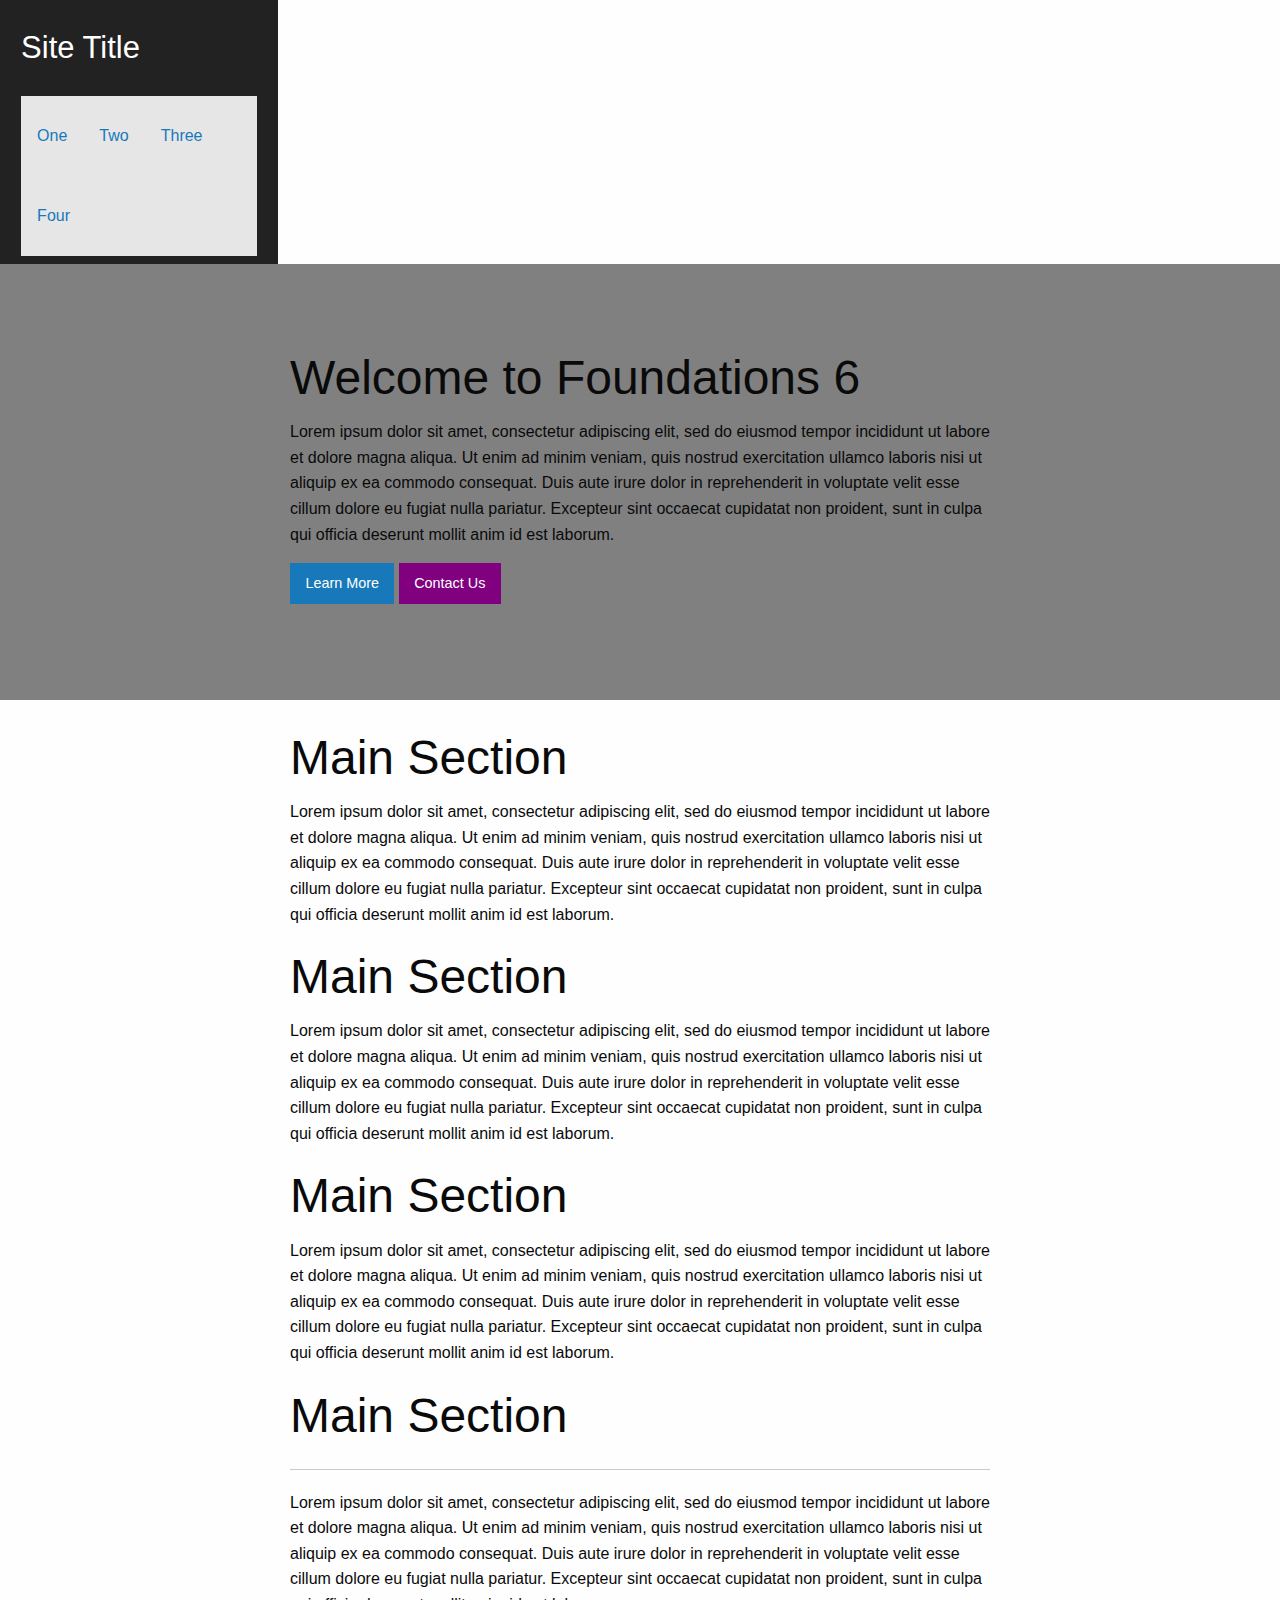
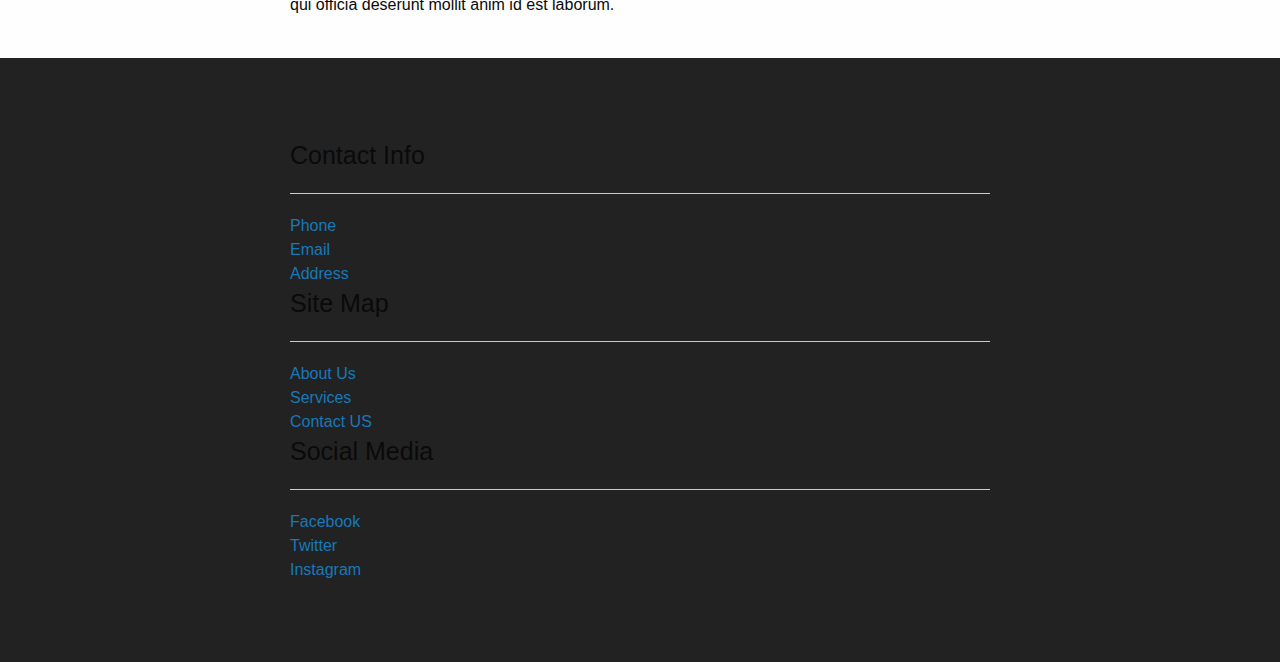
<file: 1. foundation/1.first-app-foundation/index.html>
<!doctype html>
<html class="no-js" lang="en" dir="ltr">
  <head>
    <meta charset="utf-8">
    <meta http-equiv="x-ua-compatible" content="ie=edge">
    <meta name="viewport" content="width=device-width, initial-scale=1.0">
    <title>Foundation for Sites</title>
    <link rel="stylesheet" href="css/foundation.css">
    <link rel="stylesheet" href="css/app.css">
    <!-- App.css override the Foundation.css-->
  </head>
  <body>

    <!-- MOVILE NAVIGATION -->



    <!-- DESKTOP NAVIGATION -->
    <nav class="top-bar nav-desktop">
      <div class="wrap">

        <div class="top-bar-left">
          <h3 class="site-logo">Site Title</h3>
        </div>
        <div class="top-bar-right">
            <ul class="menu menu-desktop">
              <li><a href="#">One</a></li>
              <li><a href="#">Two</a></li>
              <li><a href="#">Three</a></li>
              <li><a href="#">Four</a></li>
            </ul>
        </div>
      </div>
    </nav>



    <!-- HERO SECTION -->
    <div class="hero-section">
      <div class="wrap">
        <h1>Welcome to Foundations 6</h1>
        <p>
          Lorem ipsum dolor sit amet, consectetur adipiscing elit, sed do eiusmod tempor incididunt 
          ut labore et dolore magna aliqua. Ut enim ad minim veniam, quis nostrud exercitation ullamco
          laboris nisi ut aliquip ex ea commodo consequat. Duis aute irure dolor in reprehenderit in 
          voluptate velit esse cillum dolore eu fugiat nulla pariatur. Excepteur sint occaecat cupidatat 
          non proident, sunt in culpa qui officia deserunt mollit anim id est laborum.
        </p>
        <a href="#" class="button">Learn More</a>
        <a href="#" class="button success">Contact Us</a>
      </div>
    </div>


    <!-- MAIN SECTION -->
    <setcion class="main">
      <div class="wrap row">
        <div class="small-12 medium-7 column">
          <h1>Main Section</h1>
          <p> 
              Lorem ipsum dolor sit amet, consectetur adipiscing elit, sed do eiusmod tempor incididunt 
              ut labore et dolore magna aliqua. Ut enim ad minim veniam, quis nostrud exercitation ullamco
              laboris nisi ut aliquip ex ea commodo consequat. Duis aute irure dolor in reprehenderit in 
              voluptate velit esse cillum dolore eu fugiat nulla pariatur. Excepteur sint occaecat cupidatat 
              non proident, sunt in culpa qui officia deserunt mollit anim id est laborum.
          </p>
        </div>
        <div class="small-12 medium-5 column">
            <h1>Main Section</h1>
            <p> 
                Lorem ipsum dolor sit amet, consectetur adipiscing elit, sed do eiusmod tempor incididunt 
                ut labore et dolore magna aliqua. Ut enim ad minim veniam, quis nostrud exercitation ullamco
                laboris nisi ut aliquip ex ea commodo consequat. Duis aute irure dolor in reprehenderit in 
                voluptate velit esse cillum dolore eu fugiat nulla pariatur. Excepteur sint occaecat cupidatat 
                non proident, sunt in culpa qui officia deserunt mollit anim id est laborum.
            </p>
        </div>
        <div class="small-12 medium-7 column">
            <h1>Main Section</h1>
            <p> 
                Lorem ipsum dolor sit amet, consectetur adipiscing elit, sed do eiusmod tempor incididunt 
                ut labore et dolore magna aliqua. Ut enim ad minim veniam, quis nostrud exercitation ullamco
                laboris nisi ut aliquip ex ea commodo consequat. Duis aute irure dolor in reprehenderit in 
                voluptate velit esse cillum dolore eu fugiat nulla pariatur. Excepteur sint occaecat cupidatat 
                non proident, sunt in culpa qui officia deserunt mollit anim id est laborum.
            </p>
          </div>
          <div class="small-12 medium-5 column">
              <h1>Main Section</h1>
              <hr>
              <p> 
                  Lorem ipsum dolor sit amet, consectetur adipiscing elit, sed do eiusmod tempor incididunt 
                  ut labore et dolore magna aliqua. Ut enim ad minim veniam, quis nostrud exercitation ullamco
                  laboris nisi ut aliquip ex ea commodo consequat. Duis aute irure dolor in reprehenderit in 
                  voluptate velit esse cillum dolore eu fugiat nulla pariatur. Excepteur sint occaecat cupidatat 
                  non proident, sunt in culpa qui officia deserunt mollit anim id est laborum.
              </p>
          </div>
      </div>
    </setcion>


    <!-- FOOTER -->
    <footer>
      <div class="wrap row small-up-1 medium-up-3">
        <div class="column">
          <h4>Contact Info</h4>
          <hr>
          <a href="#"> Phone </a>
          <a href="#"> Email </a>
          <a href="#"> Address </a>
        </div>
        <div class="column">
          <h4>Site Map</h4>
          <hr>
          <a href="#"> About Us </a>
          <a href="#"> Services </a>
          <a href="#"> Contact US </a>
        </div>
        <div class="column">
          <h4>Social Media</h4>
          <hr>
          <a href="#"> Facebook </a>
          <a href="#"> Twitter </a>
          <a href="#"> Instagram </a>
        </div>
      </div>
    </footer>




    <script src="js/vendor/jquery.js"></script>
    <script src="js/vendor/what-input.js"></script>
    <script src="js/vendor/foundation.js"></script>
    <script src="js/app.js"></script>
  </body>
</html>
</file>
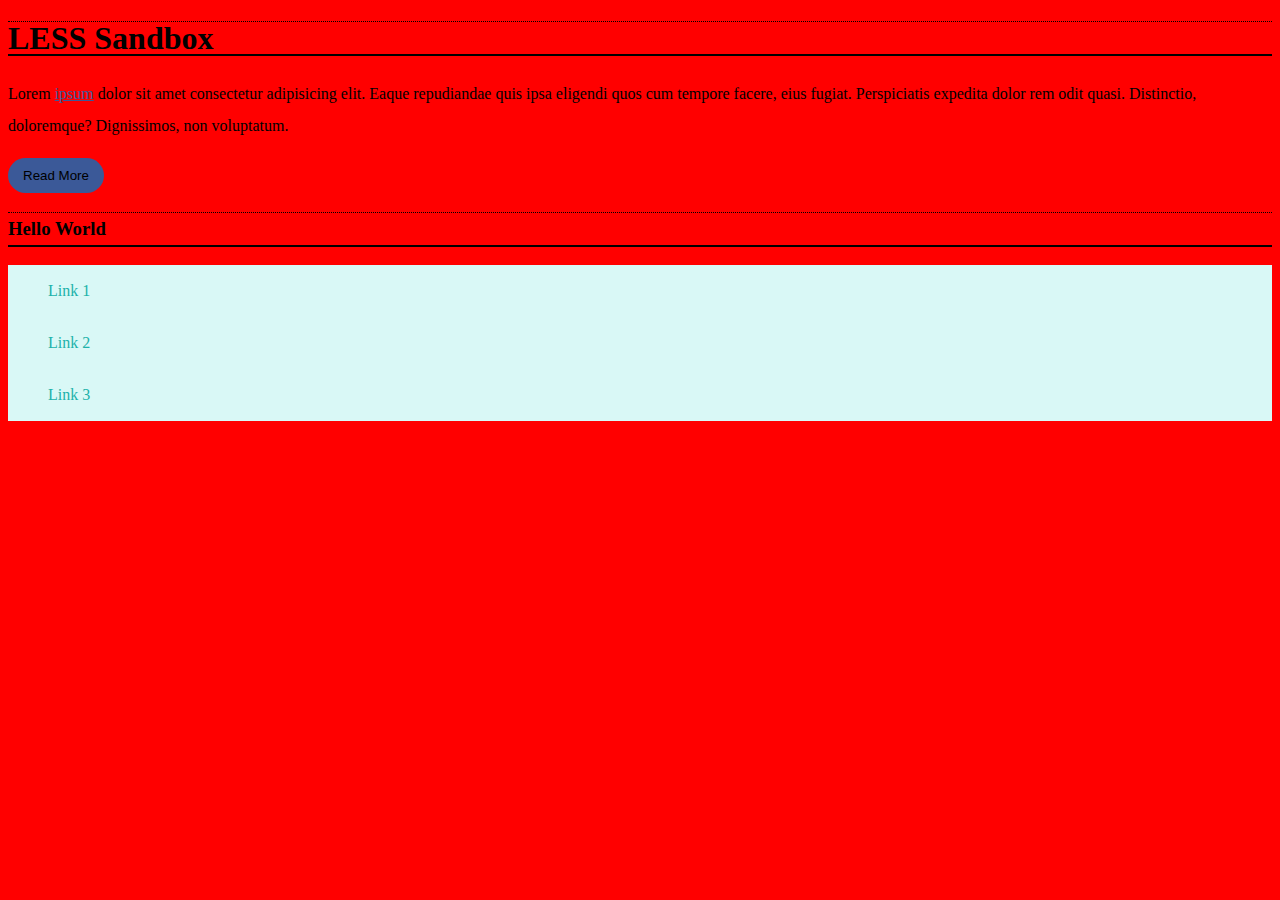
<file: 2. less/1.first-app-less/index.html>
<!DOCTYPE html>
<html>
    <head>
        <meta charset="utf-8">
        <title>LESS Sandbox</title>
        <link rel="stylesheet" href="css/styles.css">
    </head>
    <body>
        <h1>LESS Sandbox</h1>
        <p> Lorem <a href="#" class='primary-text'>ipsum</a> dolor sit amet consectetur adipisicing elit. Eaque repudiandae quis ipsa eligendi quos cum tempore facere, eius fugiat. Perspiciatis expedita dolor rem odit quasi. Distinctio, doloremque? Dignissimos, non voluptatum. </p>
        <button class="primary-btn">Read More</button>
        <h3>Hello World</h3>

        <ul id="menu">
            <li><a href="#">Link 1</a></li>
            <li><a href="#">Link 2</a></li>
            <li><a href="#">Link 3</a></li>
        </ul>
    </body>
</html>
</file>
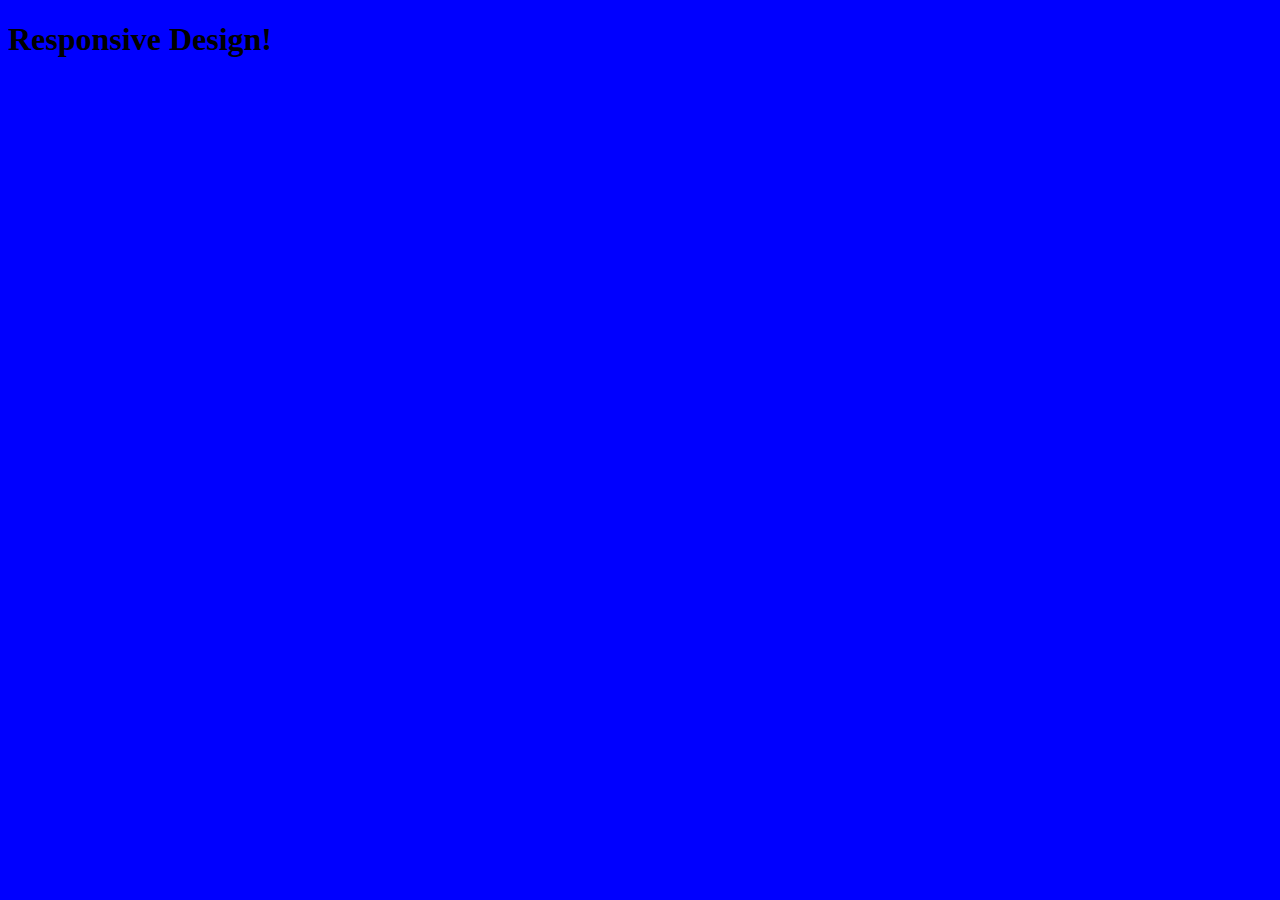
<file: 3. media queries/1.first-app/index.html>
<!DOCTYPE html>
<html>
    <head>
        <!-- meta name="viewport" content="width=device-width, initial-scale=1.0" -->
        <!-- the width of the view port is the devide-width! --> 
        <!-- initial-scale is the zoom level -->
        <!-- initial-scale is normal -->
        <!-- we can put a maximum-scale and a minimum-scale -->
        <link rel="stylesheet" href="style.css">
    </head>
    <body>

        <h1> Responsive Design! </h1>

    </body>
</html>
</file>
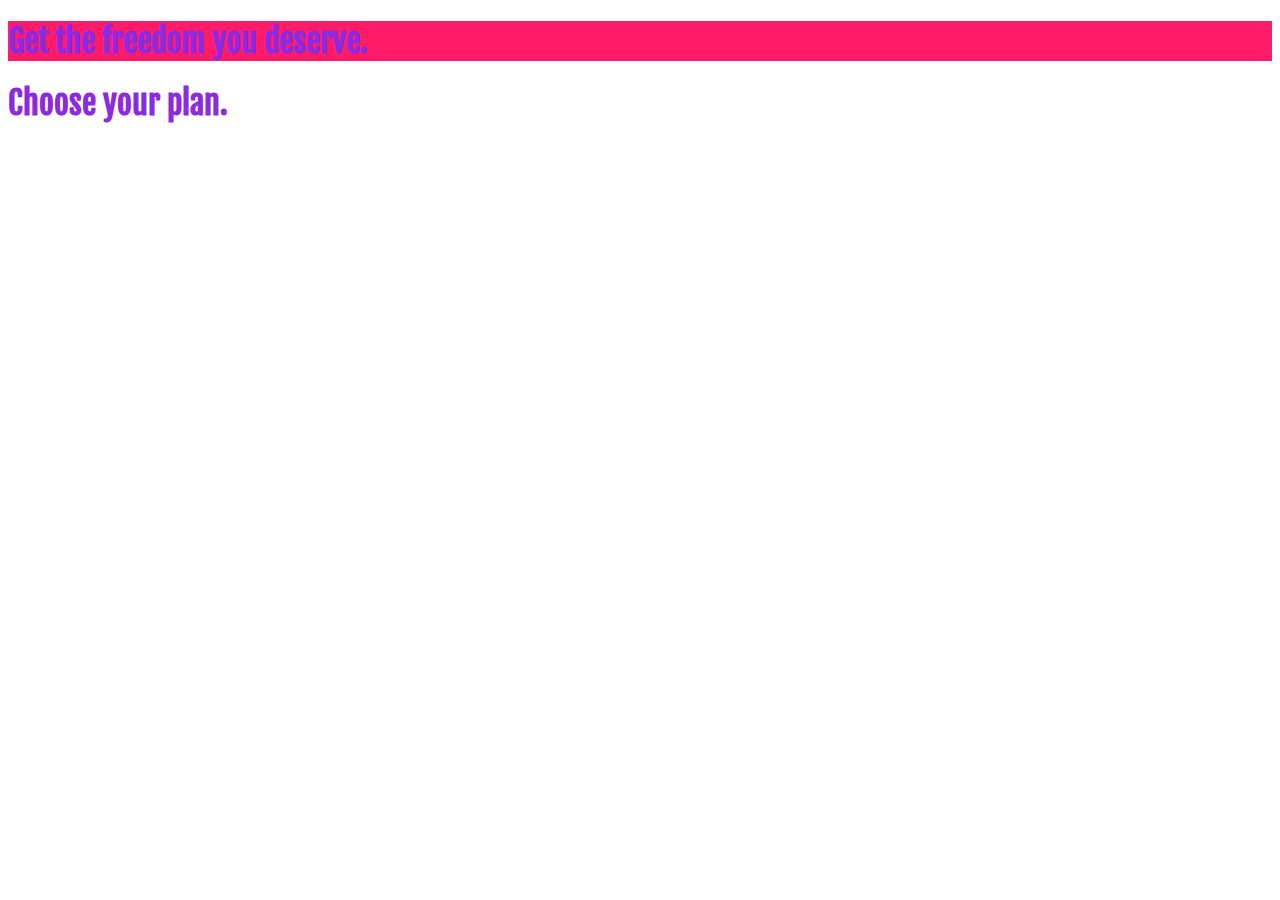
<file: css-guide/1. basic/index.html>
<!DOCTYPE html>
<html lang="en">

<head>
    <meta charset="UTF-8">
    <meta http-equiv="X-UA-Compatible" content="ie=edge">
    <title>uHost</title>
    <link rel="shortcut icon" href="favicon.png">
    <link rel="stylesheet" href="main.css">
    <link href="https://fonts.googleapis.com/css?family=Fjalla+One" rel="stylesheet">

</head>

<body>
    <main>
        <section style="background: #ff1b68;">
            <h1>Get the freedom you deserve.</h1>
        </section>
        <section>
            <h1>Choose your plan.</h1>
        </section>
    </main>
</body>

</html>
</file>
<file: 1. foundation/1.first-app-foundation/css/app.css>
/**********************************************************
GENERAL
**********************************************************/
.wrap{
    width: 90%;
    max-width: 700px;
    margin: 0 auto;
}


/**********************************************************
NAV - MOBILE
**********************************************************/


/**********************************************************
NAV - DESKTOP
**********************************************************/
.nav-desktop{
    background-color: #222;
    height: 100%;
}

.site-logo{
    color: white;
    line-height: 80px;
}

.top-bar ul{
    line-height: 80px;
}

.nav-desktop{
    display: inline-block; 
}

.menu > li > a{
    display: inline-block;
}

/**********************************************************
HERO
**********************************************************/
.hero-section{
    background-color: grey;
    padding:  80px 0px;
}

.button.success{
    background-color: purple;
    color: white;
}

/**********************************************************
MAIN SECTION
**********************************************************/
.main{
    padding: 80px;
}


/**********************************************************
FOOTER
**********************************************************/
footer{
    height: 100%;
    background-color: #222;
    padding: 80px;
}

footer a{
    display: block;
}
</file>
<file: 2. less/1.first-app-less/css/styles.css>
body {
  background: red;
  font-family: Tahoma;
  line-height: 2em;
}
.primary-text {
  color: #3b5998;
}
.btn,
.primary-btn {
  padding: 10px 15px;
  border: 0;
  border-radius: 30px;
}
.primary-btn {
  background: #3b5998;
}
h1,
h3 {
  border-top: dotted 1px #000;
  border-bottom: solid 2px #000;
}
.bordered {
  border-top: dotted 1px #000;
  border-bottom: solid 2px #000;
}
ul#menu {
  list-style: none;
  background-color: #d9f8f6;
}
ul#menu li {
  padding: 10px 0;
}
ul#menu li a {
  color: #20B2AA;
  text-decoration-line: none;
}
ul#menu li a:hover {
  color: #000;
}
/* PAST:
ul#menu li{

}


a:hover{


}*/
</file>
<file: 3. media queries/1.first-app/style.css>
body {
    background-color: red;
}

@media screen and (min-width: 400px) {
    body {
        background-color: rgb(60, 255, 0);
    }
}

@media screen and (min-width: 800px) {
    body {
        background-color: blue;
    }
}
</file>
<file: css-guide/1. basic/main.css>
body {
  font-family: sans-serif;
}

section {
  color: red;
}

h1 {
  color: blueviolet;
  font-family: 'Fjalla One', sans-serif;
}
</file>
